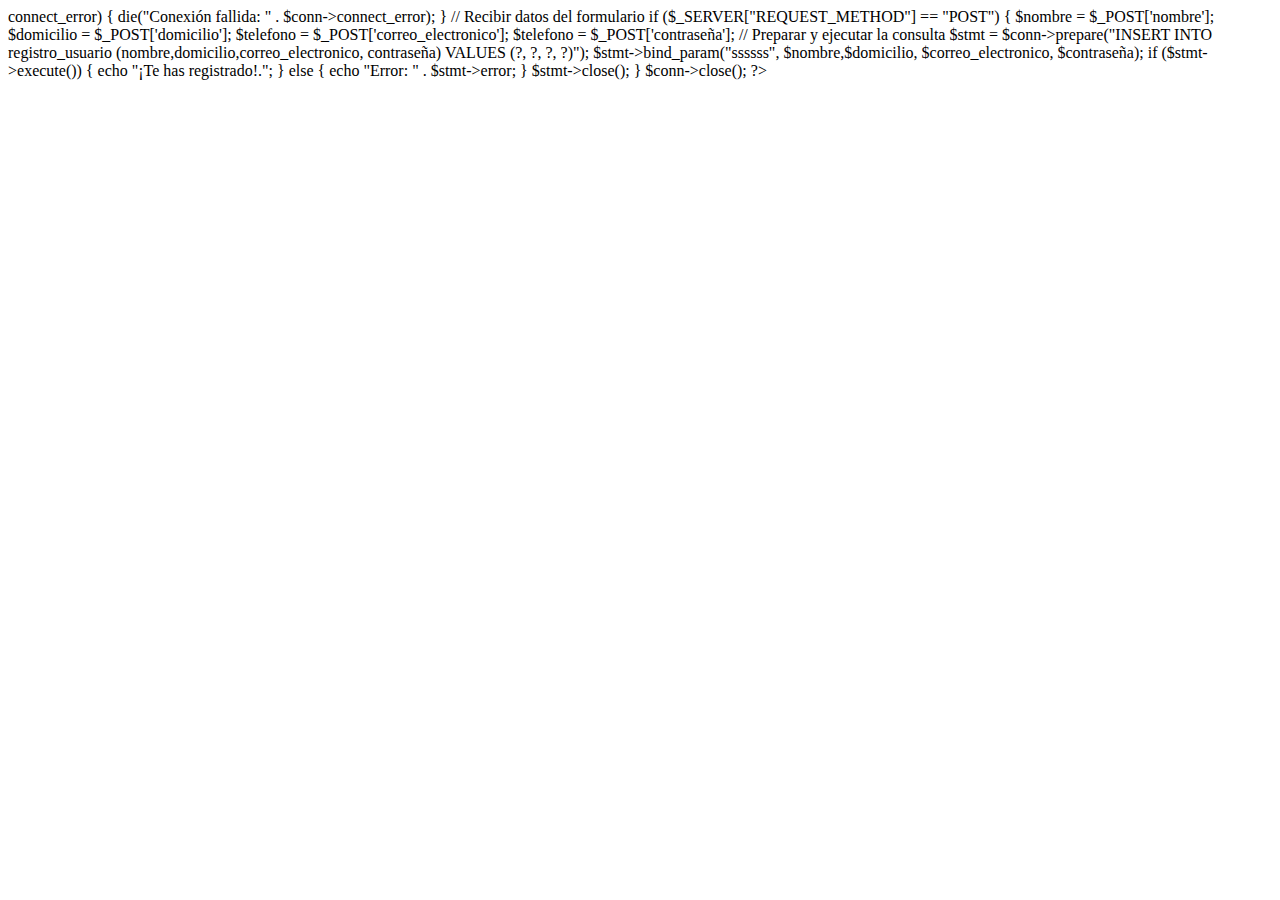
<file: altas2.html>
<!DOCTYPE html>
<html lang="es">
<head>
    <meta charset="UTF-8">
    <title>Título de la página</title>
</head>
<body>
    <?php
// Configuración de la base de datos
$servername = "sql206.thsite.top"; // Cambia si tu servidor es diferente
$username = "thsi_37566429"; // Cambia por tu usuario de MySQL
$password = "tlJz4c?a"; // Cambia por tu contraseña de MySQL
$dbname = "thsi_37566429_ck";

// Crear conexión
$conn = new mysqli($servername, $username, $password, $dbname);

// Verificar conexión
if ($conn->connect_error) {
    die("Conexión fallida: " . $conn->connect_error);
}

// Recibir datos del formulario
if ($_SERVER["REQUEST_METHOD"] == "POST") {
    $nombre = $_POST['nombre'];
    $domicilio = $_POST['domicilio'];
    $telefono = $_POST['correo_electronico'];
    $telefono = $_POST['contraseña'];
    // Preparar y ejecutar la consulta
    $stmt = $conn->prepare("INSERT INTO registro_usuario (nombre,domicilio,correo_electronico, contraseña) VALUES (?, ?, ?, ?)");
    $stmt->bind_param("ssssss", $nombre,$domicilio, $correo_electronico, $contraseña);

    if ($stmt->execute()) {
        echo "¡Te has registrado!.";
    } else {
        echo "Error: " . $stmt->error;
    }

    $stmt->close();
}

$conn->close();
?>

</body>
</html>
</file>
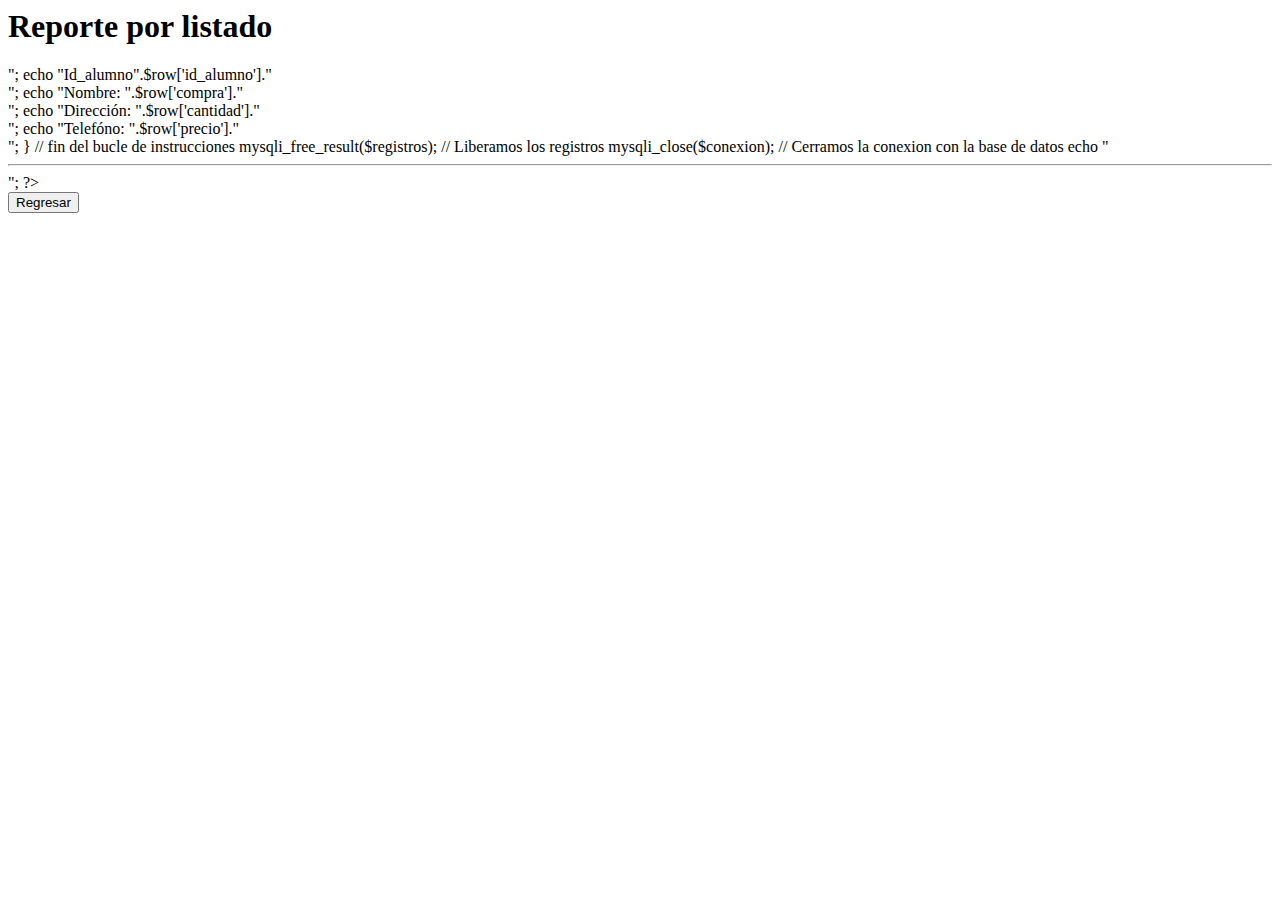
<file: reporte1.html>
<html>
<head>
   <title>Kim Skin</title>
</head>    

<body color="#eeade5">
<h1>Reporte por listado</h1>    
<?php        


$conexion=mysqli_connect("localhost","root","") or die("Problemas en la conexion");
 
mysqli_select_db($conexion,'contacto') or die("Problemas en la selección de la base de datos");

$registros=mysqli_query($conexion,"SELECT id_, compra, cantidad, precio from alumno ORDER BY id_alumno") or
  die("Problemas en el select:".mysqli_error());


// comienza un bucle que leerá todos los registros existentes
while($row = mysqli_fetch_array($registros)) {
// $row es un array con todos los campos existentes en la tabla
echo "<hr>";
echo "Id_alumno".$row['id_alumno']."<br>";
echo "Nombre: ".$row['compra']."<br>";
echo "Dirección: ".$row['cantidad']."<br>";
echo "Telefóno: ".$row['precio']."<br>";
} // fin del bucle de instrucciones
mysqli_free_result($registros); // Liberamos los registros
mysqli_close($conexion); // Cerramos la conexion con la base de datos
echo "<hr>";
?>
<br>
<input type="button" onclick="history.back()" name="Regresar" value="Regresar">
</body>
</html>
</file>
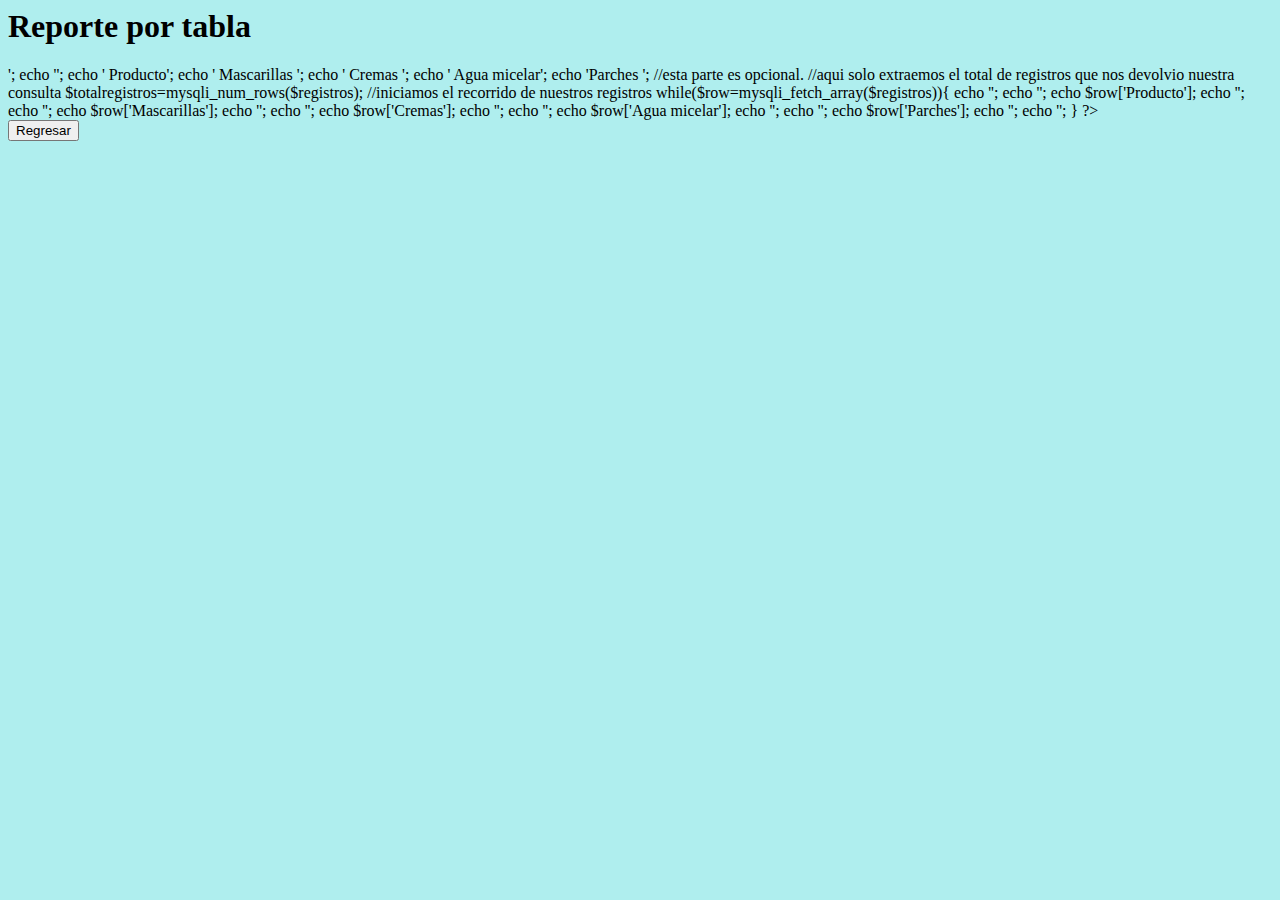
<file: reporte2.html>
<html>
<head>
     <title>Kim Skin</title>
</head>    

<body bgcolor="#AFEEEE">
<h1>Reporte por tabla</h1>    
<?php        


$conexion=mysqli_connect("localhost","root","") or die("Problemas en la conexion");
 
mysqli_select_db($conexion,'contacto') or die("Problemas en la selección de la base de datos");

$registros=mysqli_query($conexion,"SELECT Producto, Mascarilla, Cremas, Agua micelar, Parches from alumno ORDER BY id_alumno") or
  die("Problemas en el select:".mysqli_error());


echo '<table border="2" CELLSPACING=1 CELLPADDING=1>';
echo '<tr>';
echo '<th> Producto</th>';
echo '<th> Mascarillas </th>';
echo '<th> Cremas </th>';
echo '<th> Agua micelar</th>';
echo '</tr>Parches </th>';
   


//esta parte es opcional.
//aqui solo extraemos el total de registros que nos devolvio nuestra consulta
$totalregistros=mysqli_num_rows($registros);
 //iniciamos el recorrido de nuestros registros
while($row=mysqli_fetch_array($registros)){

echo  '<tr>';
echo  '<td>';
echo $row['Producto'];
echo '</td>';
echo  '<td>';
echo $row['Mascarillas'];
echo '</td>';
echo  '<td>';
echo $row['Cremas'];
echo '</td>';
echo  '<td>';
echo $row['Agua micelar'];
echo '</td>';
echo '</tr>';
echo $row['Parches'];
echo '</td>';
echo '</tr>';

       
}
 ?>
</table>
<br>
<input type="button" onclick="history.back()" name="Regresar" value="Regresar">
</body>
</html>
</file>
